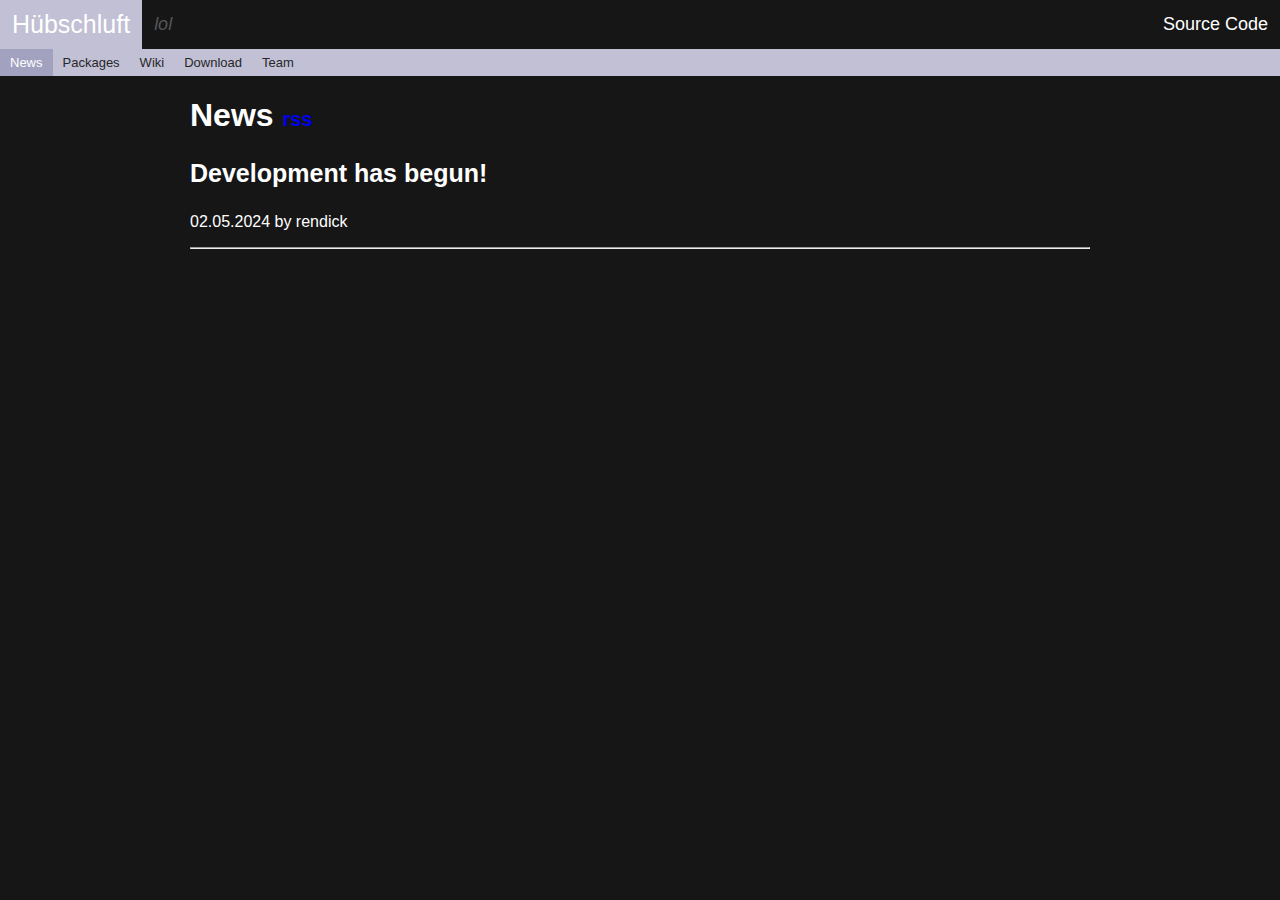
<file: index.html>
<!DOCTYPE html>
<html lang="en">
    <head>
        <meta charset="UTF-8" />
        <meta name="viewport" content="width=device-width, initial-scale=1.0" />
        <meta http-equiv="X-UA-Compatible" content="ie=edge" />
        <link rel="stylesheet" href="./src/style/style.css" />
        <title>News</title>
    </head>
    <body>
        <div class="header">
			<a href="/" class="logo">Hübschluft</a>
			<i>lol</i>
            <div class="header-right">
				<a href="https://github.com/hubschluft" target="_blank">Source Code</a>
            </div>
        </div>
        <div class="subheader">
            <a class="active" href="/">News</a>
			<a href="https://github.com/hubshluft/HUR">Packages</a>
			<a href="/wiki">Wiki</a>
			<a href="/download">Download</a>
			<a href="/team">Team</a>
        </div>

        <div class="container">
            <div class="main">
				<h1 class="h1-text">News <a href="/rss" style="font-size: 20px;" target="_blank">rss</a></h1>
				<div class="news-section">
					<p class="news-title">Development has begun!</p>
					<p class="news-main">02.05.2024 by rendick</p>
				</div>
				<hr>
			</div>
        </div>
    </body>
</html>
</file>
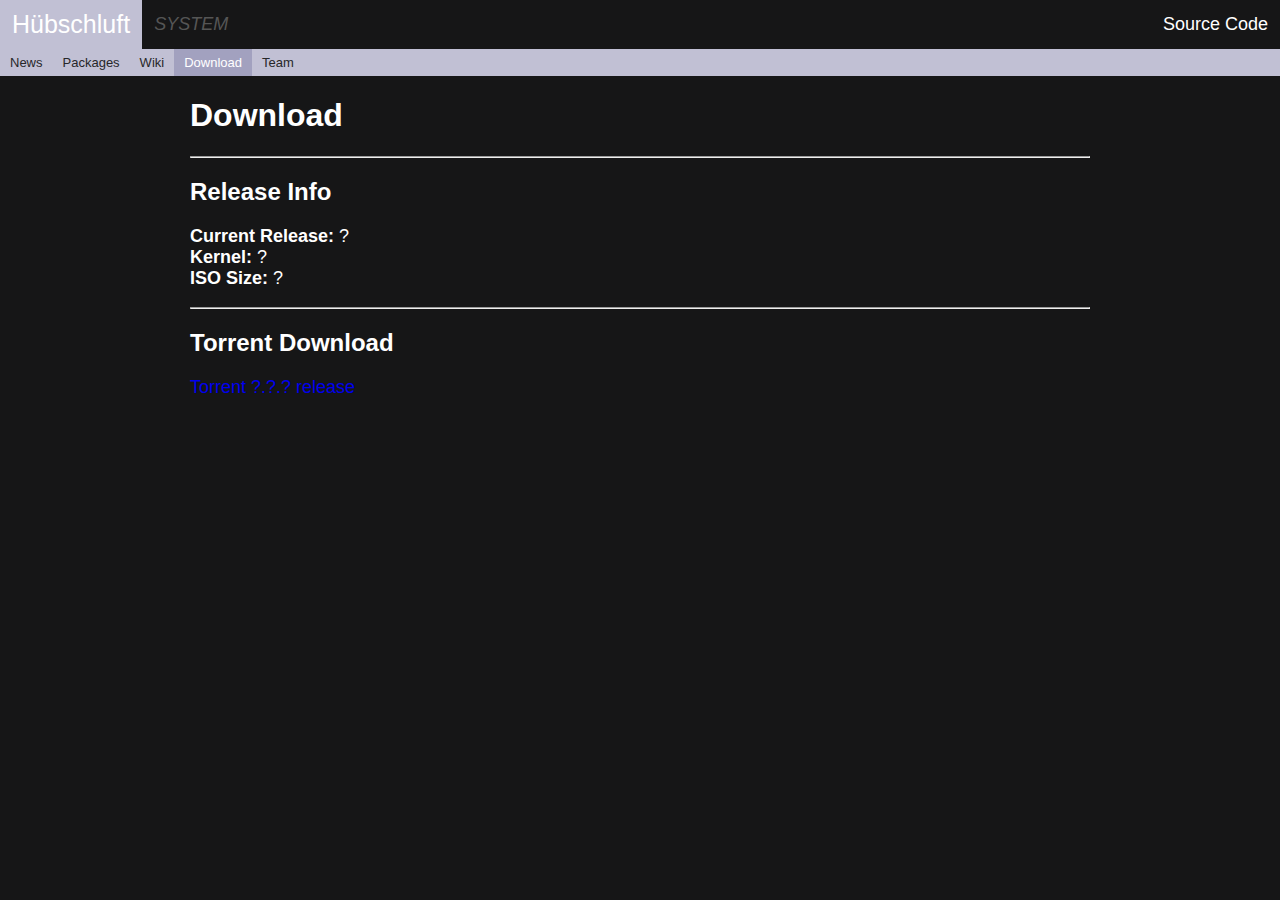
<file: download.html>
<!DOCTYPE html>
<html lang="en">

<head>
    <meta charset="UTF-8" />
    <meta name="viewport" content="width=device-width, initial-scale=1.0" />
    <meta http-equiv="X-UA-Compatible" content="ie=edge" />
    <link rel="stylesheet" href="./src/style/style.css" />
    <title>Download</title>
</head>

<body>
    <div class="header">
        <a href="/" class="logo">Hübschluft</a>
        <i>SYSTEM</i>
        <div class="header-right">
            <a href="https://github.com/hubschluft" target="_blank">Source Code</a>
        </div>
    </div>
    <div class="subheader">
        <a href="/">News</a>
        <a href="https://github.com/hubshluft/HUR">Packages</a>
		<a href="/wiki">Wiki</a>
        <a class="active" href="/download">Download</a>
        <a href="/team">Team</a>

    </div>

    <div class="container">
        <div class="main">
            <h1 class="h1-text">Download</h1>
            <hr>
            <div class="download-section">
                <h2 class="h2-text">Release Info</h2>
                <p class="download-main">
                    <strong>Current Release: </strong> ? <br>
                    <strong>Kernel: </strong> ? <br>
                    <strong>ISO Size: </strong> ? <br>
                </p>
            </div>
			<hr>
			 <div class="download-section">
                <h2 class="h2-text">Torrent Download</h2>
				<p class="download-main"><a href="https://duckduckgo.com">Torrent ?.?.? release</a></p>
            </div>

        </div>
    </div>
</body>

</html>
</file>
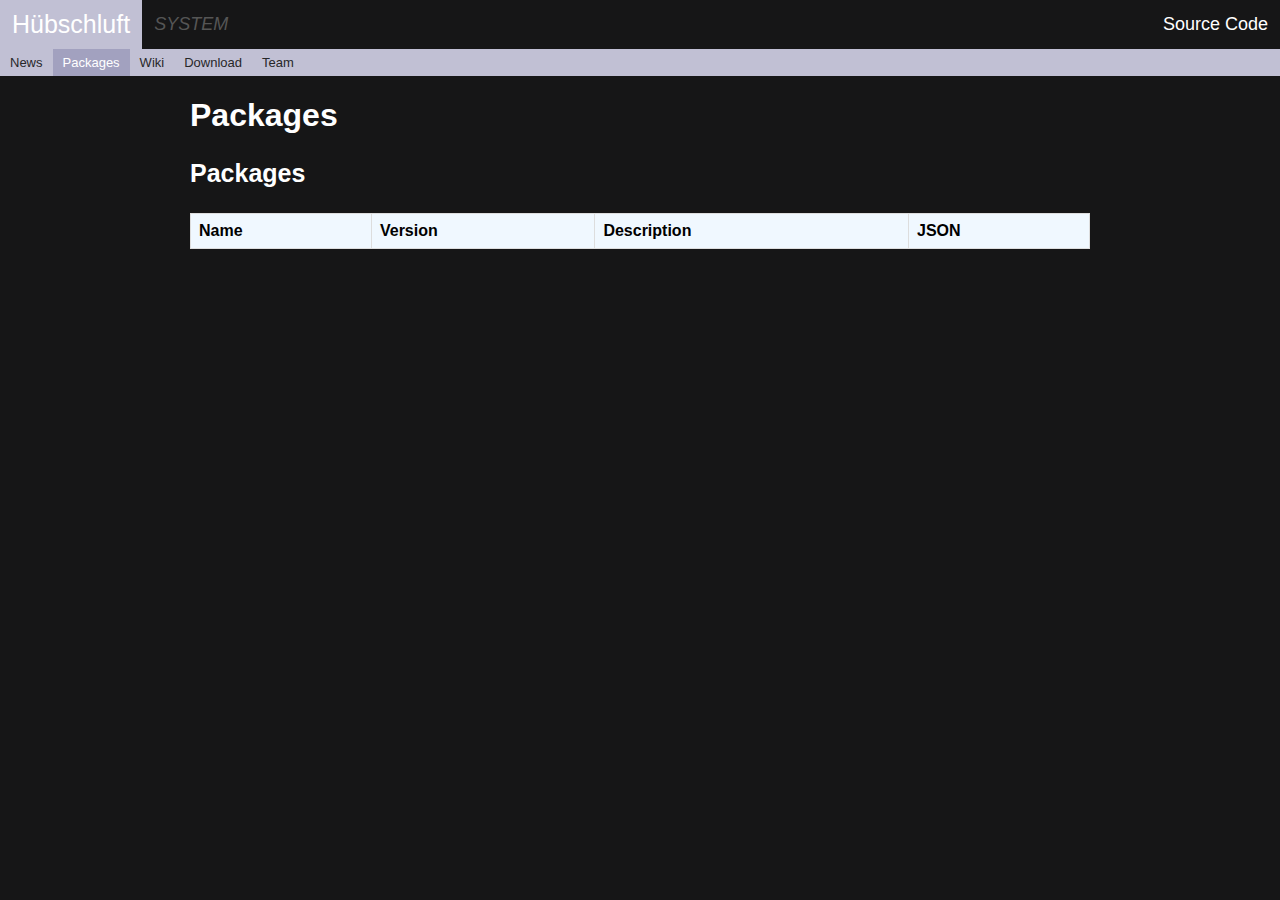
<file: packages.html>
<!DOCTYPE html>
<html lang="en">

<head>
    <meta charset="UTF-8" />
    <meta name="viewport" content="width=device-width, initial-scale=1.0" />
    <meta http-equiv="X-UA-Compatible" content="ie=edge" />
    <link rel="stylesheet" href="./src/style/style.css" />
    <title>Packages</title>
</head>

<body>
    <div class="header">
        <a href="/" class="logo">Hübschluft</a>
        <i>SYSTEM</i>
        <div class="header-right">
            <a href="https://github.com/hubschluft" target="_blank">Source Code</a>
        </div>
    </div>
    <div class="subheader">
        <a href="/">News</a>
        <a class="active" href="/packages">Packages</a>
		<a href="/wiki">Wiki</a>
        <a href="/download">Download</a>
        <a href="/team">Team</a>

    </div>

    <div class="container">
        <div class="main">
            <h1 class="h1-text">Packages</h1>
            <div class="news-section">

                <p class="news-title">Packages</p>

                <table style="width: 100%;">
                    <tr style="color: black; background-color: aliceblue;">
                        <th>Name</th>
                        <th>Version</th>
						<th>Description</th>
                        <th>JSON</th>
                    </tr>



                </table>
            </div>
        </div>
    </div>

    <style>
        table {
          border-collapse: collapse;
          width: 100%;
        }
        
        td, th {
          border: 1px solid #dddddd;
          text-align: left;
          padding: 8px;
        }
    </style>
</body>

</html>
</file>
<file: src/style/style.css>
body {
    margin: 0;
    background-color: #161617;
	font-family: Arial, Helvetica, sans-serif;
}

a{
	text-decoration: none;
}

.container {
    max-width: 900px;
    margin: 0 auto;
}

.header {
    overflow: hidden;
    background-color: #161617;
}

.header a {
    float: left;
    color: #ffffff;
    text-align: center;
    padding: 12px;
    text-decoration: none;
    font-size: 18px;
    line-height: 25px;
}

.header i {
    float: left;
    color: #555555;
    text-align: center;
    padding: 12px;
    text-decoration: none;
    font-size: 18px;
    line-height: 25px;
}

.slogan i {
    pointer-events: none;
}

.header a.logo {
    font-size: 25px;
    color: #c1c0d4;
}

.header a.active {
    color: #ffffff;
}

.header a:hover {
    background-color: #c1c0d4;
    color: #ffffff;
}

.header-right {
    float: right;
}

.subheader {
    overflow: hidden;
    background-color: #c1c0d4;
}
.subheader a {
    float: left;
    color: #272729;
    text-align: center;
    padding: 10px;
    text-decoration: none;
    font-size: 13px;
    line-height: 7px;
}

.subheader a:hover {
    background-color: #a2a1bf;
}

a.active {
  background-color: #a2a1bf;
  color: white;
}


.main h1.h1-text{
    color: #ffffff; 
	font-weight: 900;
}

.main h2.h2-text{
    color: #ffffff; 
	font-weight: 900;
}


.main p.news-title {
	color: #ffffff;
	font-weight: bold;
	font-size: 25px;
}

.main p.team-title {
	color: #ffffff;
	font-weight: bold;
	font-size: 25px;
}

.main p.team-main {
	color: #ffffff;
	font-size: 18px;
}

.main p.news-main{
	color: #ffffff;
}

.main p.download-title {
	color: #ffffff;
	font-weight: bold;
	font-size: 25px;
}

.main p.download-main {
	color: #ffffff;
	font-size: 18px;
}


p.news-title::before p.team-title{
    content: "# ";
}

@media screen and (max-width: 500px) {
	body {
		padding: 10px;
	}

    .header a {
        float: none;
        display: block;
        text-align: left;
    }
    .header-right {
        float: none;
    }
}
</file>
